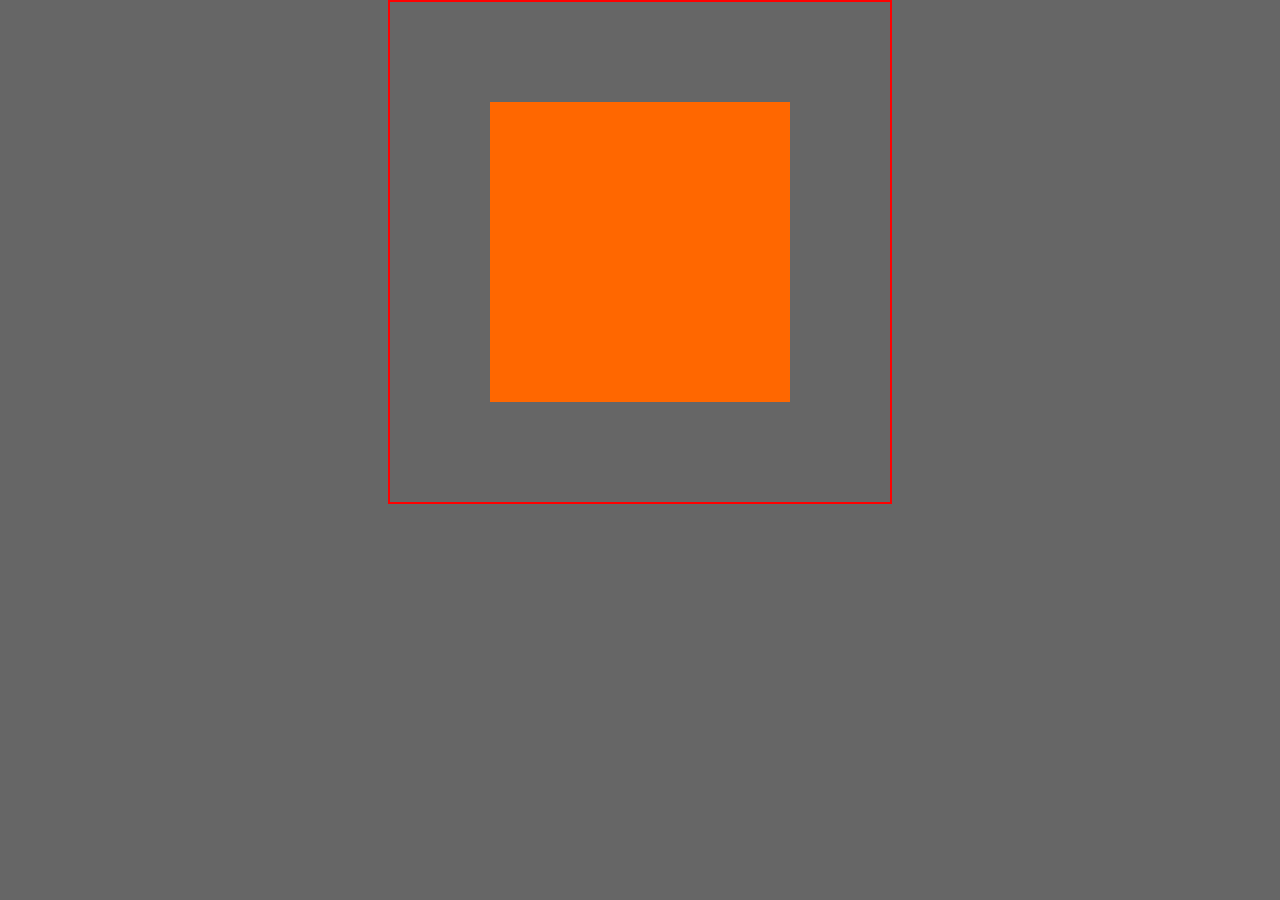
<file: index.html>
<!DOCTYPE html>
<html lang="en">
<head>
	<meta charset="UTF-8">
	<title>Document</title>
	<link rel="stylesheet" type="text/css" href="css/index.css">
</head>
<body>
	<div class="box">
		<ul>
			<li class="left"></li>
			<li class="right"></li>
			<li class="top"></li>
			<li class="bottom"></li>
			<li class="before"></li>
			<li class="after"></li>
		</ul>
	</div>
</body>
</html>
</file>
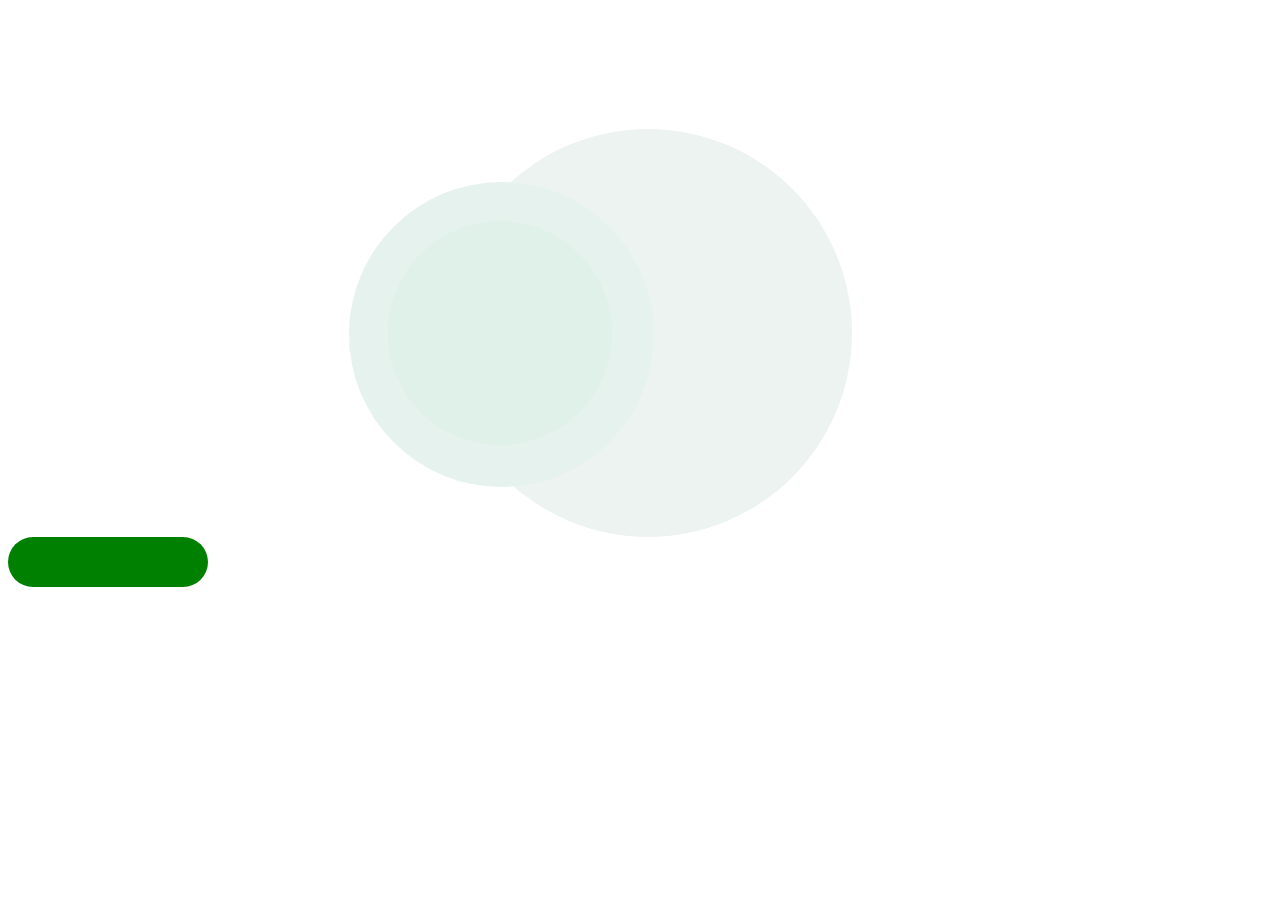
<file: donghua.html>
<!DOCTYPE html>
<html lang="en">
<head>
	<meta charset="UTF-8">
	<title>Document</title>
	<link rel="stylesheet" type="text/css" href="css/donghua.css">
</head>
<body>
	<div class="box"></div>
	<div class="box1"></div>
	<div class="box2"></div>
	<div class="box3"></div>
	<div class="box4"></div>
	<div class="box5"></div>
	<div class="skill1"></div>
</body>
</html>
</file>
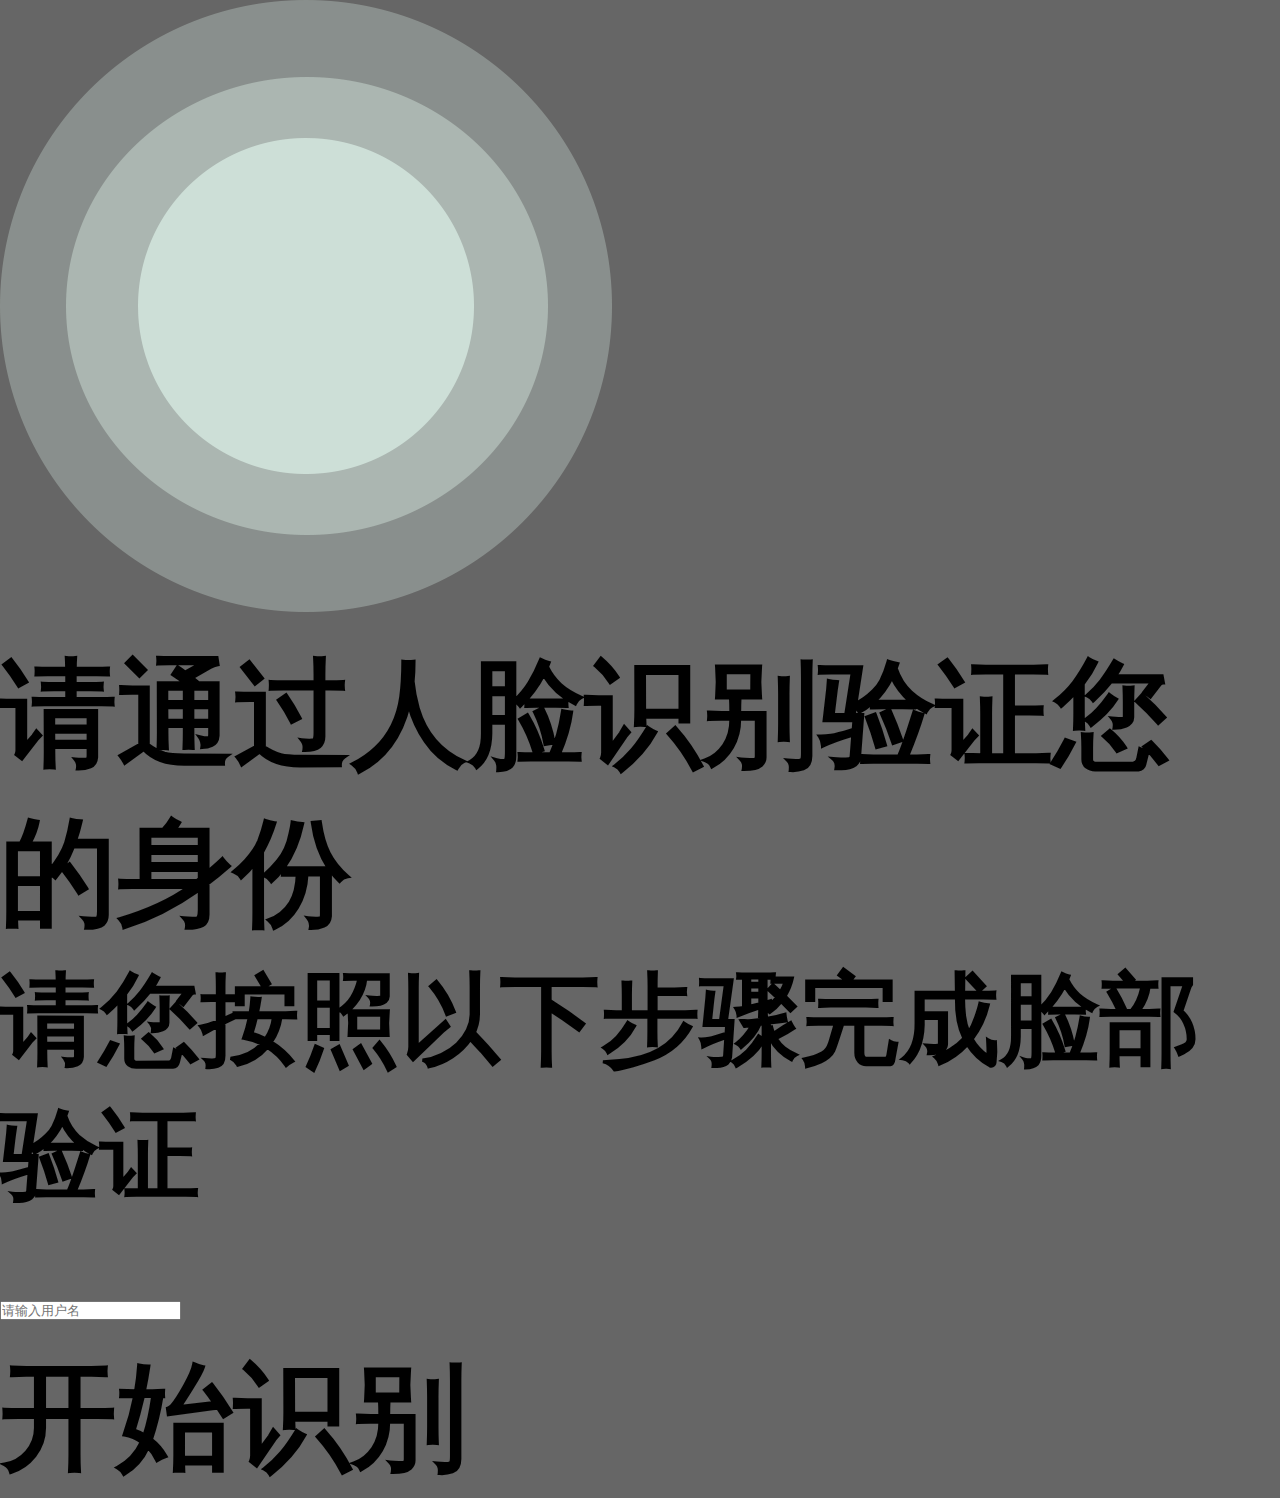
<file: text.html>
<!DOCTYPE html>
<html lang="en">
<head>
	<meta charset="UTF-8">
	<meta name="viewport" content="width=device-width, initial-scale=1.0, maximum-scale=1.0, user-scalable=0,user-scalable=no,minimal-ui">
	<script src="js/rem.js"></script>
	<title>人脸识别</title>
	<link rel="stylesheet" type="text/css" href="css/index.css">
</head>
<body>
	<div class="header">
		<img src="img/pic@3x.png" alt="" class="">
		<div class="header-up"></div>
		<div class="header-down"></div>
		<div class="header1">
			<h3 class="">请通过人脸识别验证您的身份</h3>	
		</div>
    </div>
    <div class="header2">
			<h4 class="">请您按照以下步骤完成脸部验证</h4>
	</div>
	<div class="header3">
		<div class="header4"></div>
		<input type="text" placeholder="请输入用户名" name="username">
    </div>
    <div class="header5">
    	<h3 class="">开始识别</h3>
    </div>
</body>
</html>
</file>
<file: css/index.css>
*{
	margin: 0;
	padding: 0;
	list-style: none;
}
html,body{
	background: #666;
}
.box{
	width: 500px;
	height: 500px;
	border: 2px solid red;
	margin: 0 auto;
	perspective: 1000px;
}
ul{	
	width: 300px;
	height: 300px;
	transition: all 2s;
	position: relative;
	margin: 100px auto;
	transform-style: preserve-3d;
}
.box:hover ul{
	transform: rotate3d(1, 1, 1, 360deg);
}
ul li{
	width: 300px;
	height: 300px;
	background: #ff6700;
    position: absolute; 
    top: 0;
    left: 0;
    transition: all 2s;
}
.box:hover .left{
	background: pink;
	transform: translateX(-150px) rotateY(90deg);
	box-shadow: 0 0 15px 10px rgba(255, 255, 255, 0.5);
}
.box:hover .right{
	background: green;
	transform: translateX(150px) rotateY(90deg);
	box-shadow: 0 0 15px 10px rgba(255, 255, 255, 0.5);
}
.box:hover .top{
	background: blue;
	transform: translateY(-150px) rotateX(90deg);
	box-shadow: 0 0 15px 10px rgba(255, 255, 255, 0.5);
}
.box:hover .bottom{
	background: yellowgreen;
	transform: translateY(150px) rotateX(90deg);
	box-shadow: 0 0 15px 10px rgba(255, 255, 255, 0.5);
}
.box:hover .before{
	background: yellow;
	transform: translateZ(-150px);
	box-shadow: 0 0 15px 10px rgba(255, 255, 255, 0.5);
}
.box:hover .after{
	background: #123456;
	transform: translateZ(150px);
	box-shadow: 0 0 15px 10px rgba(255, 255, 255, 0.5);
}
</file>
<file: css/donghua.css>
/* .box{
	width: 200px;
	height: 200px;
	background: red;
	margin: auto;
	animation: color 2s  forwards;
}
.box1{
	width: 200px;
	height: 200px;
	background: red;
	float: right;
	animation: color1 2s forwards;
}
.box2{
	width: 200px;
	height: 200px;
	background: red;
	animation: color2 2s  forwards;
}
@keyframes color{
	0%{
      transform: translateY(-300px)
	}
	100%{
      transform: translateY(200px)
	}
}
@keyframes color1{
	0%{
      transform: translateX(300px)
	}
	100%{
      transform: translateX(-180px)
	}
}@keyframes color2{
	0%{
      transform: translateX(-300px)
	}
	100%{
      transform: translateX(180px)
	}
} */
body{
	width: 100%;
	height: 100%;
	position: relative;

}
.box3{
	width: 408px;
	height: 408px;
	background: #edf3f1;
	border-radius: 50%;
	animation: color3 2s infinite;
	margin: auto;
	margin-top: 129px;
}
@keyframes color3{
	0%{
       transform: scale(1, 1);
	}
	50%{
       transform: scale(1.5, 1.5);
	}
	100%{
       transform: scale(1, 1);
	}
}
.box4{
     width: 305px;
     height: 305px;
     background: #e6f2ed;
     border-radius: 50%;
	 animation: color3 2s infinite;
	 position: absolute;
	 top: 53px;
	 left: 341px;
}
.box5{
	width: 224px;
	height: 224px;
	background: #dff1e9;
	border-radius: 50%;
	animation: color3 2s infinite;
	position: absolute;
	top: 92px;
	left: 380px;
}
@keyframes color{
	0%{
       transform: translateY(-100px);
	}
	50%{
       transform: translateY(-100px);
	}
	100%{
       transform: translateY(-100px);
	}
}
.skill1{
	width: 200px;
	height: 50px;
	background: green;
	border-radius: 30px;
	animation: color 2s 1s linear forwards;
}


/* @keyframes color4{
	0%{
       transform: scale(1, 1)
	}
	50%{
       transform: scale(1.5, 1.5)
	}
	100%{
       transform: scale(1, 1)
	}
}
@keyframes color5{
	0%{
       transform: scale(1, 1)
	}
	50%{
       transform: scale(1.5, 1.5)
	}
	100%{
       transform: scale(1, 1)
	}
} */
</file>
